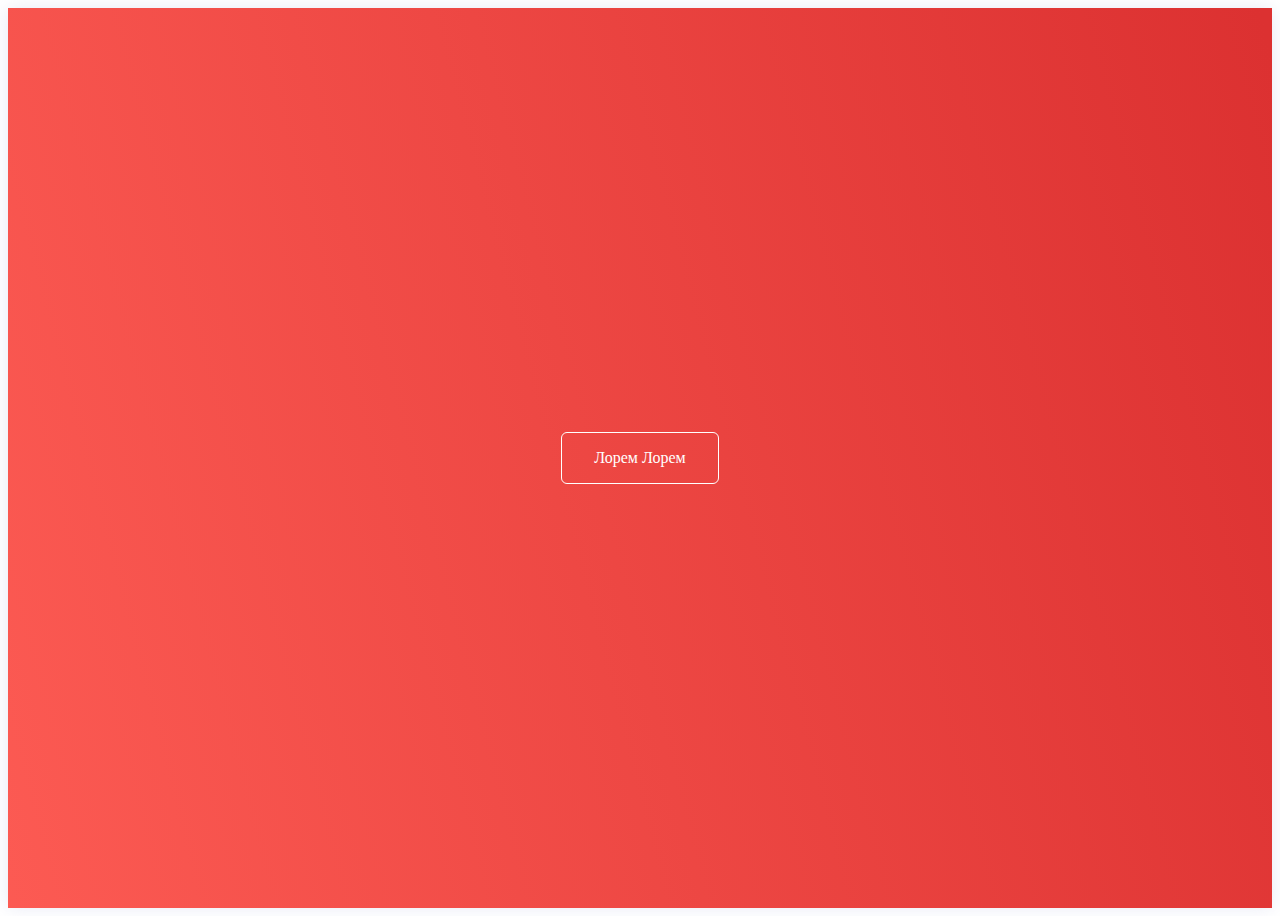
<file: index.html>
<!DOCTYPE html>
<html lang="en">

<head>
    <meta charset="UTF-8">
    <meta http-equiv="X-UA-Compatible" content="IE=edge">
    <meta name="viewport" content="width=device-width, initial-scale=1.0">
    <link rel="stylesheet" href="main.css">
    <link rel="preconnect" href="https://fonts.googleapis.com">
    <link rel="preconnect" href="https://fonts.gstatic.com" crossorigin>
    <link rel="preconnect" href="https://fonts.googleapis.com">
    <link rel="preconnect" href="https://fonts.gstatic.com" crossorigin>
    <link href="https://fonts.googleapis.com/css2?family=Russo+One&display=swap" rel="stylesheet">
    <title>Тестинг тест)))</title>
</head>

<body>
    <div class="container">
        <a href="1.html" class="button">Лорем Лорем</a>
    </div>

</body>

</html>
</file>
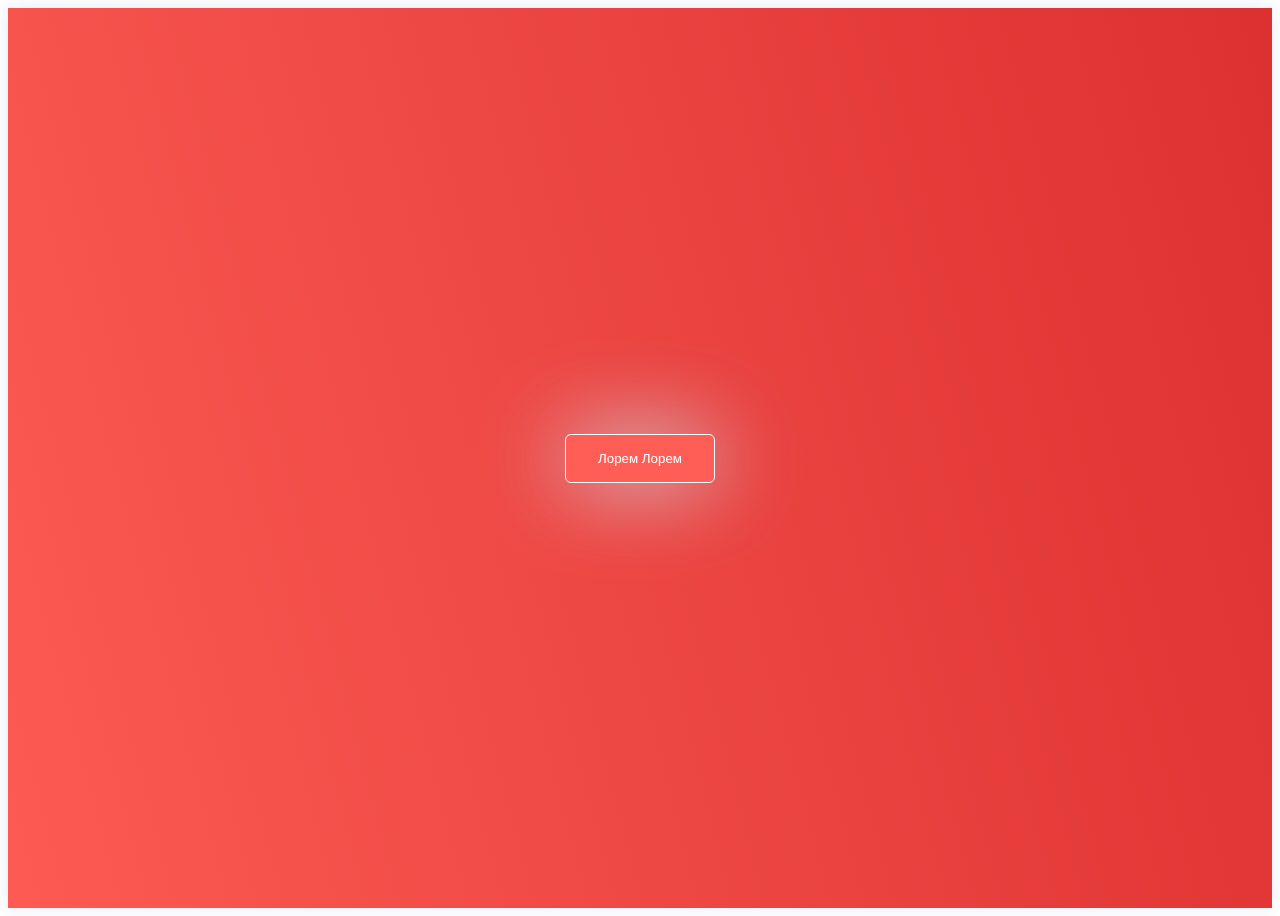
<file: Обучение/index.html>
<!DOCTYPE html>
<html lang="en">

<head>
    <meta charset="UTF-8">
    <meta http-equiv="X-UA-Compatible" content="IE=edge">
    <meta name="viewport" content="width=device-width, initial-scale=1.0">
    <link rel="stylesheet" href="main.css">
    <link rel="preconnect" href="https://fonts.googleapis.com">
    <link rel="preconnect" href="https://fonts.gstatic.com" crossorigin>
    <link href="https://fonts.googleapis.com/css2?family=Russo+One&display=swap" rel="stylesheet">
    <title>Тестинг тест)))</title>
</head>

<body>
<div class="container">
    <button class="button">
        Лорем Лорем
    </button>
</div>

</body>

</html>
</file>
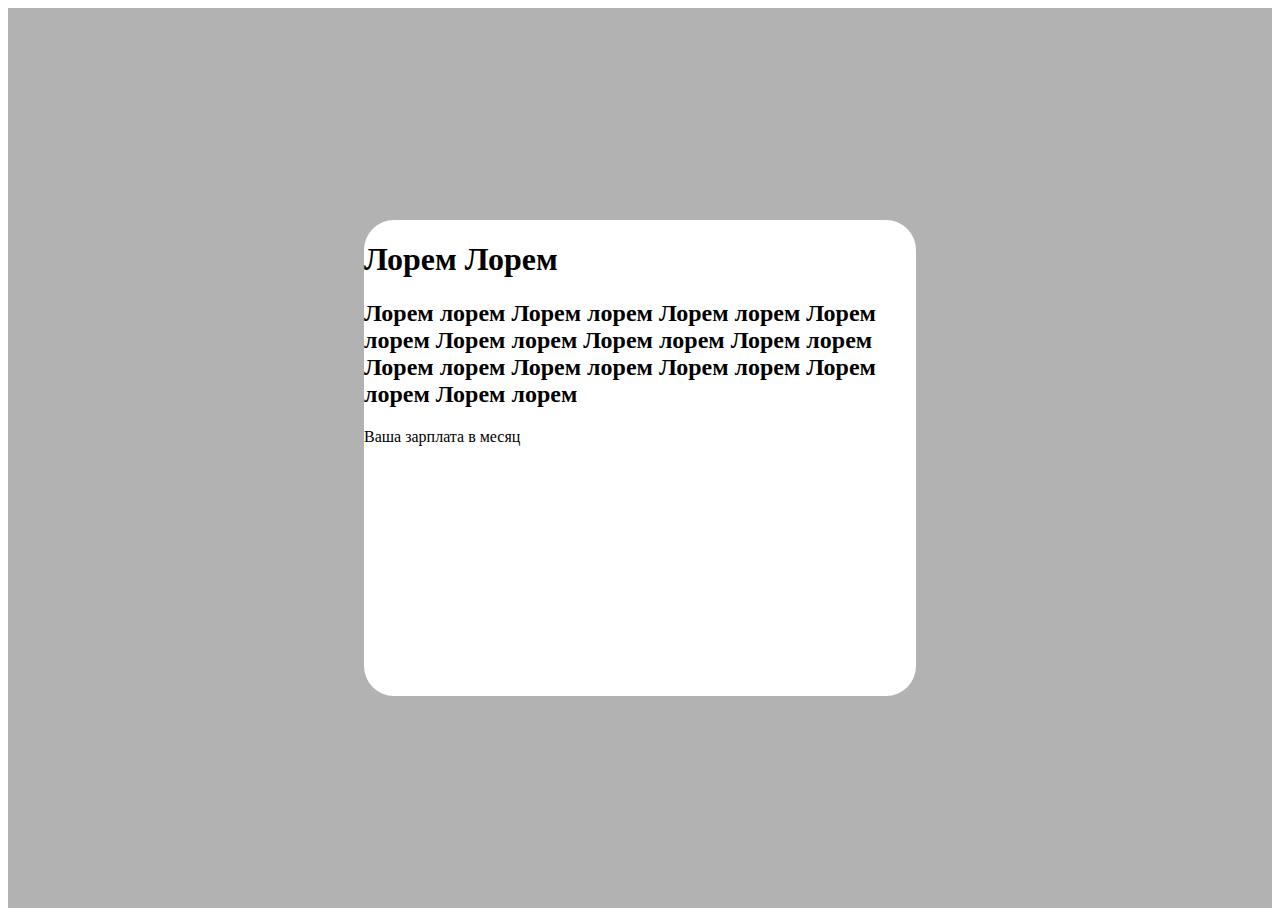
<file: 1.html>
<!DOCTYPE html>
<html lang="en">

<head>
    <meta charset="UTF-8">
    <meta http-equiv="X-UA-Compatible" content="IE=edge">
    <meta name="viewport" content="width=device-width, initial-scale=1.0">
    <link rel="stylesheet" href="form.css">
    <title>TestingTest</title>
</head>

<body>
    <div class="container">
        <div class="nextpage_table">
            <div class="h11">
                <h1>Лорем Лорем</h1>

                <h2>Лорем лорем Лорем лорем Лорем лорем Лорем лорем Лорем лорем Лорем лорем Лорем лорем Лорем лорем
                    Лорем
                    лорем Лорем лорем Лорем лорем Лорем лорем</h2>
            </div>
            <div class="form">
                Ваша зарплата в месяц
            </div>
        </div>


</body>

</html>
</file>
<file: main.css>
@import url("https://fonts.googleapis.com/css2?family=Russo+One&display=swap");
h1,
h2,
h3 {
  font-family: "Source Sans Pro";
}
.container {
  background: linear-gradient(
      255.35deg,
      #dc3131 0.83%,
      rgba(255, 79, 79, 0) 108.93%
    ),
    #ff5e56;
  box-shadow: 0px -0.11px 16.9495px rgba(183, 187, 225, 0.33);
  width: 100%;
  height: 100vh;
  display: flex;
  justify-content: center;
  align-items: center;
}
.button {
  color: #ffffff;
  display: flex;
  flex-direction: row;
  align-items: center;
  padding: 16px 32px;
  gap: 10px;
  position: absolute;
  background-color: rgba(28, 28, 28, 0);
  border: 1px solid #ffffff;
  border-radius: 6px;
  text-decoration: none;
  font-family: "Source Sans Pro";
}
.button:hover {
  color: black;
  cursor: pointer;
  background-color: #ffffff;
}
</file>
<file: Обучение/main.css>
@import url("https://fonts.googleapis.com/css2?family=Russo+One&display=swap");

.container {
  background: linear-gradient(
      255.35deg,
      #dc3131 0.83%,
      rgba(255, 79, 79, 0) 108.93%
    ),
    #ff5e56;
    box-shadow: 0px -0.11px 16.9495px rgba(183, 187, 225, 0.33);
  width: 100%;
  height: 100vh;
  display: flex;
  justify-content: center;
  align-items: center;
}
.button {
    color: #FFFFFF;
    display: flex;
    flex-direction: row;
    align-items: center;
    padding: 16px 32px;
    gap: 10px;
    position: absolute;
    background-color: #ff5e56;
    border: 1px solid #FFFFFF;
    border-radius: 6px;
    filter: drop-shadow(0px 0px 44px #CFDAE7);
}
.button:hover {
    color: black;
    cursor: pointer;
    background-color: #FFFFFF;

}
</file>
<file: form.css>
.container {
  background: rgba(0, 0, 0, 0.3);
  width: 100%;
  height: 100vh;
  display: flex;
  justify-content: center;
  align-items: center;
}
.nextpage_table {
  display: inline-block;
  width: 552px;
  height: 476px;
  position: absolute;
  background-color: white;
  border-radius: 30px;
}
h11 {
display: flex;
padding-left: 30px;
padding-top: 30px;
}
</file>
